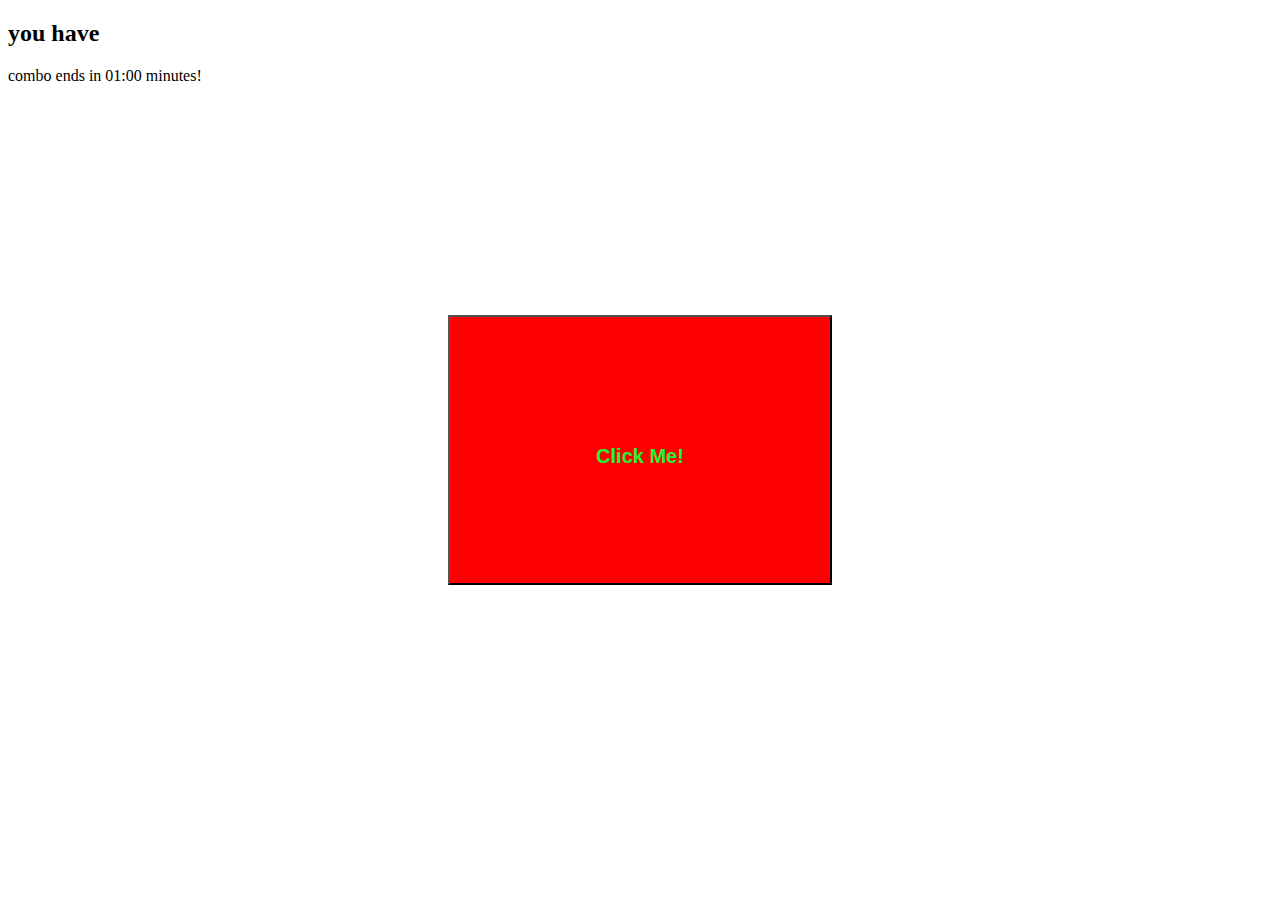
<file: index.html>
<!DOCTYPE html>
<html>
  <head>
    <title>Parcel Sandbox</title>
    <meta charset="UTF-8" />
  </head>

  <body>
    <button
      id="clicker"
      style="
        color: rgb(35, 243, 53);
        background-color: rgb(255, 0, 0);
        width: 30%;
        height: 30%;
        float: middle;
        text-align: center;
        display: flex;
        flex-direction: row;
        position: fixed;
        justify-content: center;
        top: 50%;
        left: 50%;
        transform: translate(-50%, -50%);
        font-size: 20px;
        padding-top: 10%;
        font-weight: bold;
      "
    >
      Click Me!
    </button>

    <h2 id="counter">you have</h2>
    <div>combo ends in <span id="time">01:00</span> minutes!</div>
    <div id="store">
      <!-- <button
        id="fortune"
        style="
          color: rgb(0, 0, 0);
          background-color: pink;
          width: 100px;
          height: 50px;
        "
      >
        fortune - cost: 20
      </button> -->
    </div>
    <div id="app"></div>
  </body>
  <script src="src/index.js"></script>
</html>
</file>
